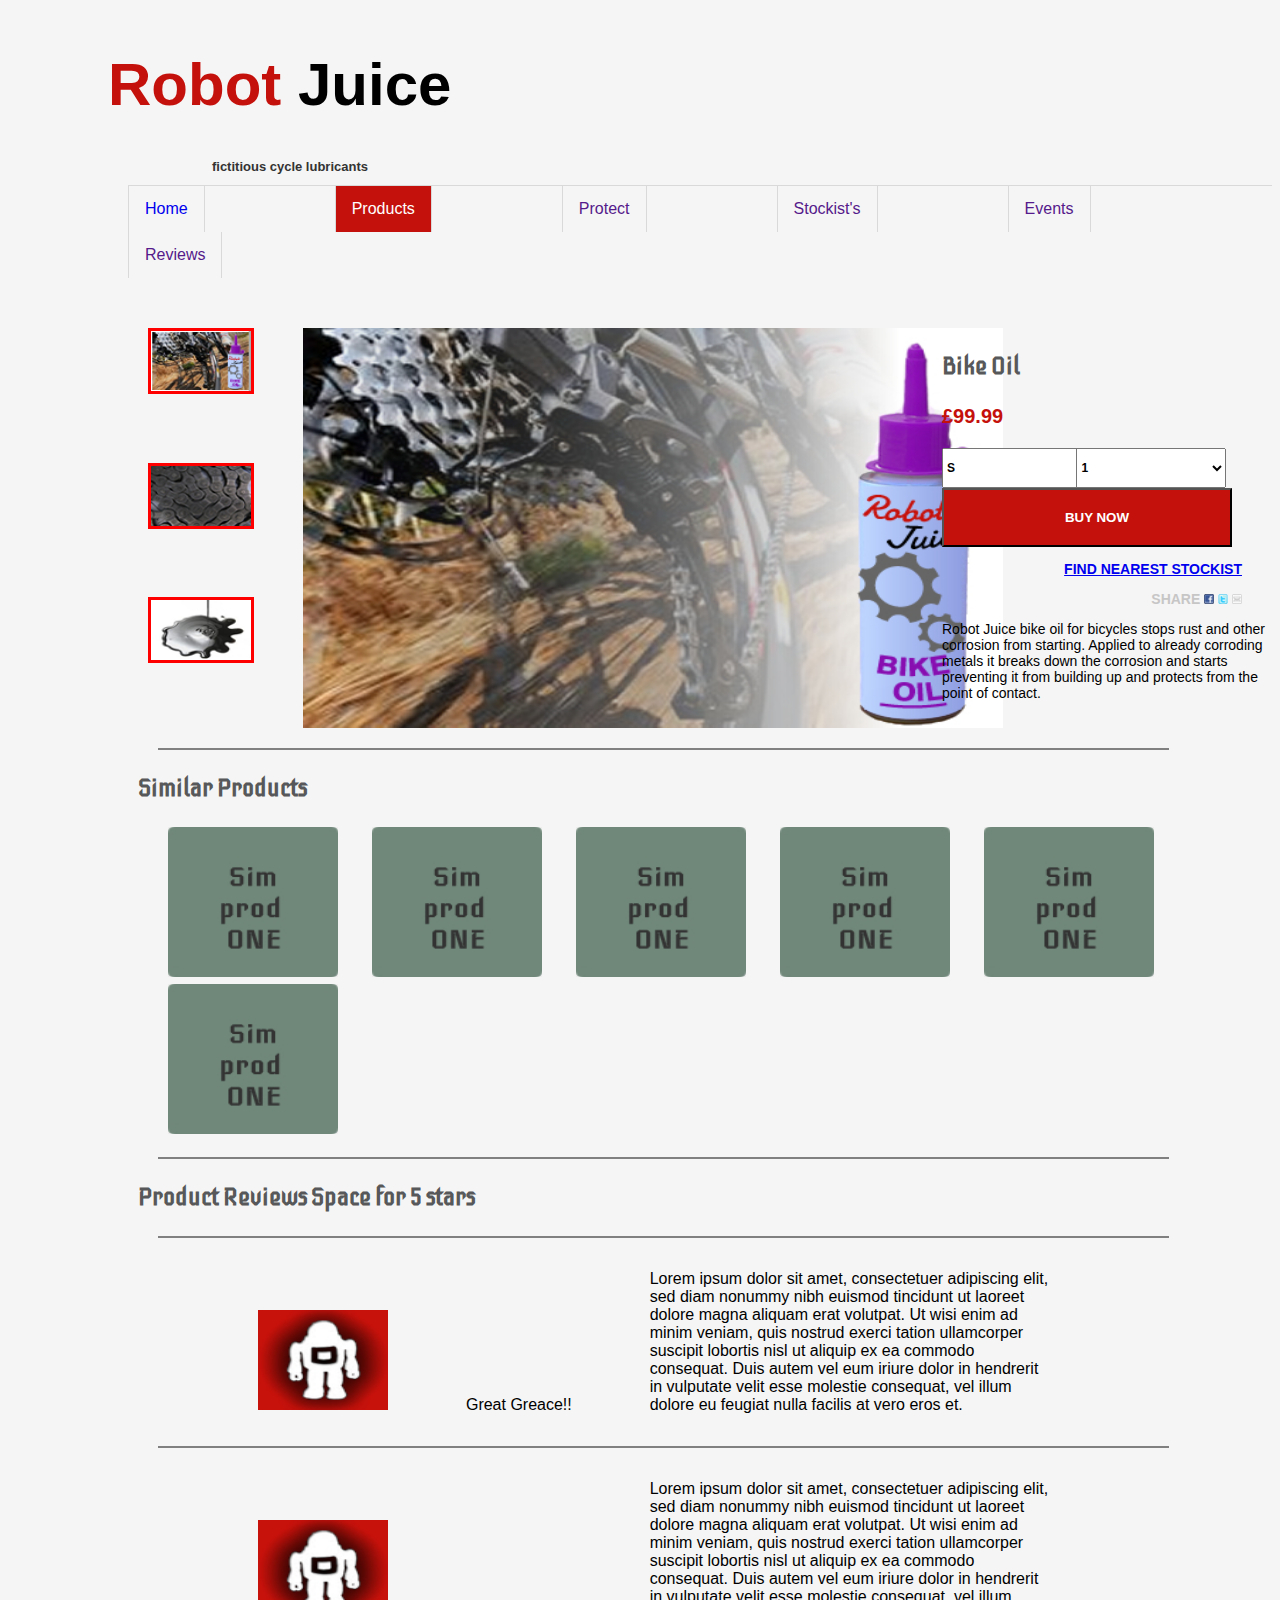
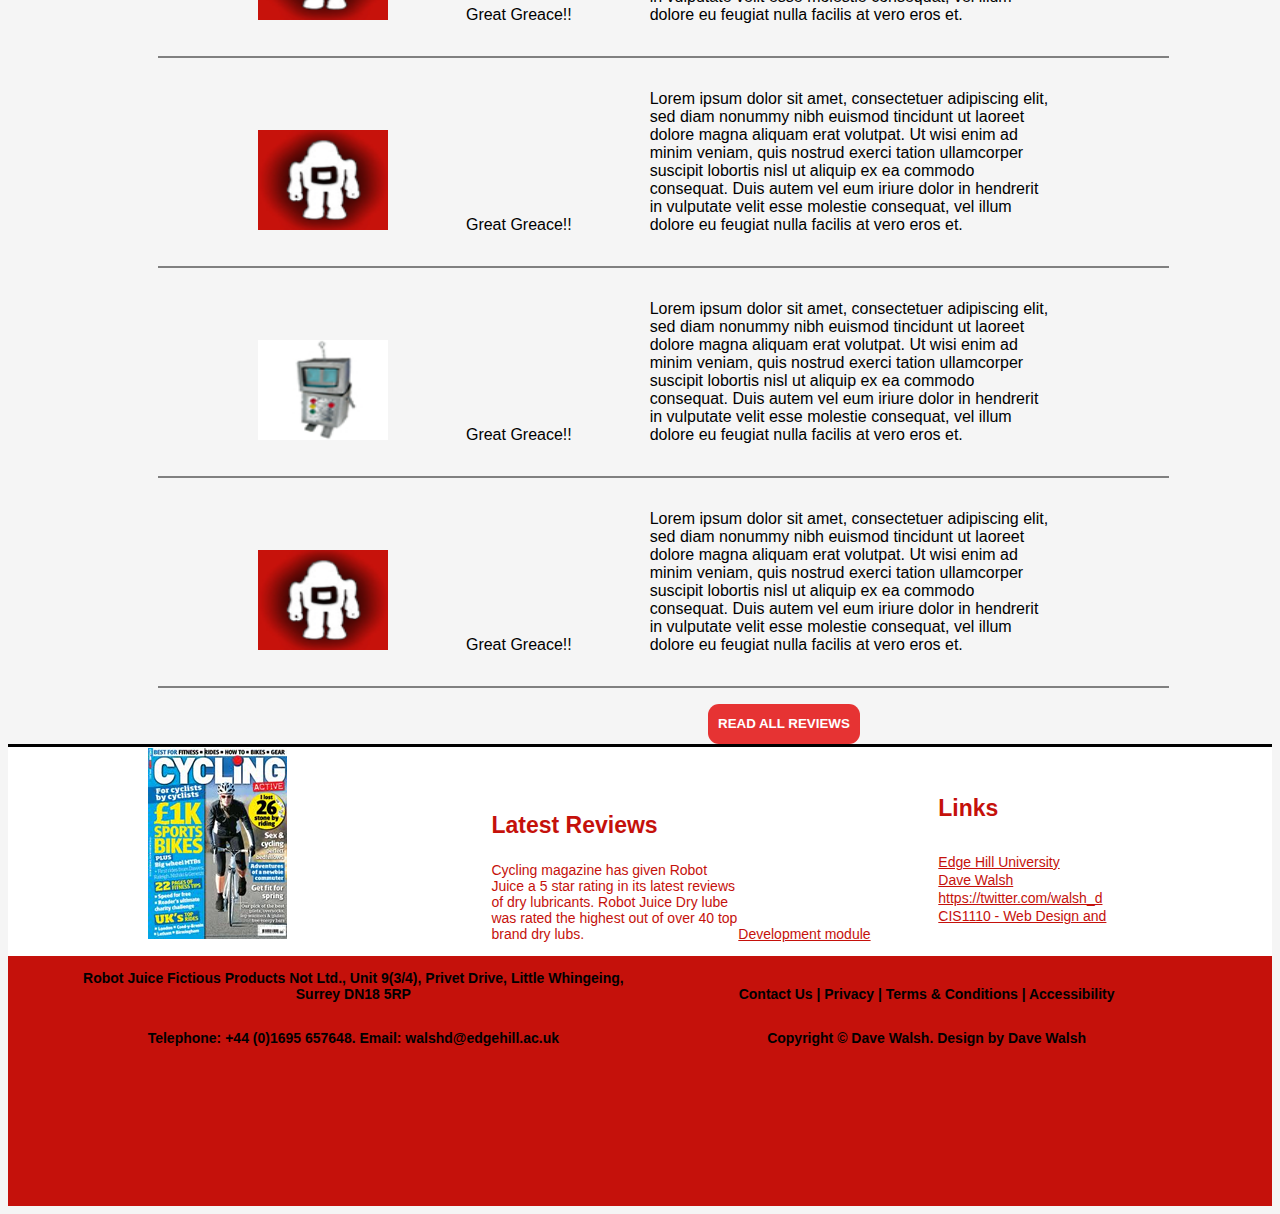
<file: product.html>
<!DOCTYPE html>
<html lang="zxx">
<head>
	<meta charset="UTF-8">
	<meta name="viewport" content="width=device-width, initial-scale=1">
	<title>Product Page</title>
	<link rel="stylesheet" href="style.css"/>
	<link rel="stylesheet" href="grid.css"/>
	<link href="http://fonts.cdnfonts.com/css/damion" rel="stylesheet">
	<link href='https://fonts.googleapis.com/css?family=Iceberg' rel="stylesheet">
	       
</head>
<body>
	<header> <!-- contains the logo, copied from index page -->
		<h1><span class="Robot">Robot</span> <span class="Juice">Juice</span></h1>
		<h2>fictitious cycle lubricants</h2>
	</header>
	<section class="navbar"> <!-- contains menu navigation bar, copied from index page but switched to show that its the product page that the user is currently on -->
		<nav>
			<ul>
				<li ><a href="index.html">Home</a></li>
				<li><a class="active" href="product.html">Products</a></li>
				<li><a href="">Protect</a></li>
				<li><a href="">Stockist's</a></li>
				<li><a href="">Events</a></li>
				<li><a href="">Reviews</a></li>
			</ul>
		</nav>
	</section>
	<main> 
	<section class="productwrapper"> <!-- this section holds the grid at the top of the product page, this includes the 3 smaller thumbnails,the larger image, and the purchasing information regarding the product -->
		<section class="productimg1">
			<img src="images/prod-thumb1.jpg" alt="Product Thumbnail 1" class="productimages" id="image1id" />
		</section>
		<section class="productimg2">
			<img src="images/prod-thumb2.jpg" alt="Product Thumbnail 2" class="productimages" id="image2id" />
		</section>	
		<section class="productimg3">
			<img src="images/prod-thumb3.jpg" alt="Product Thumbnail 3" class="productimages" id="image3id" />
		</section>
		<section class="largeimage1">
			<img src="images/robotjuicebikeoil.jpg" alt="Large Product 1" class="largeproductimages" id="image4id" />
		</section>
		<section class="productinfo">
			<p id="productname">Bike Oil</p>
			<p id="price">£99.99</p>
			<p id="dropdown">
			<section class="dropdown1">
				<form action="#">
					<select name="size" id="size" value="size"> <!-- links to css, using select automatically creates a drop down menu, no javascript was needed, code was replicated for quantity, but option values were changed -->
						<option value="S">S</option>
						<option value="M">M</option>
						<option value="L">L</option>
						<option value="XL">XL<option>
					</select>
				</form>
			</section>
			<section class="dropdown2">
				<form action="#">
					<select name="quantity" id="qty" value="quantity">
						<option value="1">1</option>
						<option value="2">2</option>
						<option value="3">3<option>
						<option value="4">4<option>
						<option value="5">5<option>
					</select>
				</form>
			</section>
			<button type="button" action="#" id="buybtn">BUY NOW</button> <!-- buy button acts and looks like a button but doesnt do anything -->
			<p id="nearstock" class="buytext"><a href="https://www.google.com/maps" target="_blank">FIND NEAREST STOCKIST</a></p> <!-- takes the user to the google maps home page when clicked, doesnt show any other information -->
			<p class="buytext" id="share">SHARE
				<img src="images/facebook.jpg" alt="fblogo" class="buyimgs" id="fbimg" /> <!-- unable to add a link to any of these images as a link cant just be added to an img tag, it needs to be added to an a tag, which cant be implemented without changing the layout of the page -->
				<img src="images/twitter.jpg" alt="twtlogo" class="buyimgs" id="twtimg" />
				<img src="images/email.jpg" alt="emaillogo" class="buyimgs" id="emailimg" />
			</p>
			<p id="buydesc">
			Robot Juice bike oil for bicycles stops rust and other corrosion from starting. Applied to already
			corroding metals it breaks down the corrosion and starts preventing it from building up and protects
			from the point of contact.</p>
		</section>
	</section>
	<p class="reviewborder"></p>
	<section id="similarprod"> <!-- this holds the similar products images, these are all different on the original page, but i could only find the one image to use so they all look the same -->
		<p>Similar Products</p>
		<img src="images/simprod.jpg" alt="simprod" class="simprodimgs" />
		<img src="images/simprod.jpg" alt="simprod" class="simprodimgs" />
		<img src="images/simprod.jpg" alt="simprod" class="simprodimgs" />
		<img src="images/simprod.jpg" alt="simprod" class="simprodimgs" />
		<img src="images/simprod.jpg" alt="simprod" class="simprodimgs" />
		<img src="images/simprod.jpg" alt="simprod" class="simprodimgs" />
	</section>
	<section id="prodreview">
	<p class="reviewborder"></p>
		<section id="prodreviewsline1"> <!-- this holds all of the product reviews, if the website was redesigned i would change this to be a list instead of using sections as i was unable to properly use jquery and apis to bring in extra reviews -->
			<h3 id="prodreviewtitle">Product Reviews
			Space for 5 stars</h3>
		</section>
		<p class="reviewborder"></p>
		<section id="review1">
			<img src="images/reviewicon1.jpg" alt="revicon" class="reviewimage" />
			<p class="gg1">
			Great Greace!!</p>
			<p class="review1text">
			Lorem ipsum dolor sit amet, consectetuer adipiscing elit, sed diam nonummy nibh
			euismod tincidunt ut laoreet dolore magna aliquam erat volutpat. Ut wisi enim ad 
			minim veniam, quis nostrud exerci tation ullamcorper suscipit lobortis nisl ut aliquip ex 
			ea commodo consequat. Duis autem vel eum iriure dolor in hendrerit in vulputate velit 
			esse molestie consequat, vel illum dolore eu feugiat nulla facilis at vero eros et. 
			<p>
		</section>
		<p class="reviewborder"></p>
		<section id="review2">
		<img src="images/reviewicon1.jpg" alt="revicon" class="reviewimage" />
			<p class="gg1">
			Great Greace!!</p>
			<p class="review1text">
			Lorem ipsum dolor sit amet, consectetuer adipiscing elit, sed diam nonummy nibh euismod tincidunt ut laoreet dolore magna aliquam erat volutpat. Ut wisi enim ad minim veniam, quis nostrud exerci tation ullamcorper suscipit lobortis nisl ut aliquip ex ea commodo consequat. Duis autem vel eum iriure dolor in hendrerit in vulputate velit esse molestie consequat, vel illum dolore eu feugiat nulla facilis at vero eros et. 
			<p>
		</section>
		<p class="reviewborder"></p>
		<section id="review3">
		<img src="images/reviewicon1.jpg" alt="revicon" class="reviewimage" />
			<p class="gg1">
			Great Greace!!</p>
			<p class="review1text">
			Lorem ipsum dolor sit amet, consectetuer adipiscing elit, sed diam nonummy nibh euismod tincidunt ut laoreet dolore magna aliquam erat volutpat. Ut wisi enim ad minim veniam, quis nostrud exerci tation ullamcorper suscipit lobortis nisl ut aliquip ex ea commodo consequat. Duis autem vel eum iriure dolor in hendrerit in vulputate velit esse molestie consequat, vel illum dolore eu feugiat nulla facilis at vero eros et. 
			<p>
		</section>
		<p class="reviewborder"></p>
		<section id="review4">
		<img src="images/reviewicon2.jpg" alt="revicon" class="reviewimage"/>
			<p class="gg1">
			Great Greace!!</p>
			<p class="review1text">
			Lorem ipsum dolor sit amet, consectetuer adipiscing elit, sed diam nonummy nibh euismod tincidunt ut laoreet dolore magna aliquam erat volutpat. Ut wisi enim ad minim veniam, quis nostrud exerci tation ullamcorper suscipit lobortis nisl ut aliquip ex ea commodo consequat. Duis autem vel eum iriure dolor in hendrerit in vulputate velit esse molestie consequat, vel illum dolore eu feugiat nulla facilis at vero eros et. 
			<p>
		</section>
		<p class="reviewborder"></p>
		<section id="review5">
		<img src="images/reviewicon1.jpg" alt="revicon"  class="reviewimage" />
			<p class="gg1">
			Great Greace!!</p>
			<p class="review1text">
			Lorem ipsum dolor sit amet, consectetuer adipiscing elit, sed diam nonummy nibh euismod tincidunt ut laoreet dolore magna aliquam erat volutpat. Ut wisi enim ad minim veniam, quis nostrud exerci tation ullamcorper suscipit lobortis nisl ut aliquip ex ea commodo consequat. Duis autem vel eum iriure dolor in hendrerit in vulputate velit esse molestie consequat, vel illum dolore eu feugiat nulla facilis at vero eros et. 
			<p>
		</section>
		<p class="reviewborder"></p>
		<section id="readmore">
			<button class="readrev">READ ALL REVIEWS</button> <!-- read similar to buy button, looks and acts like a button but doesnt do anythign when clicked as jquery couldnt properly be set up. -->
			</section>
	<section class="reviewlinks">  <!-- the rest of the code was copied across from the index page as its the exact same -->	
	
		<img src="images/cyclemagazine.jpg" alt="Cycle Magazine" id="reviewlinks21" class="cyclemagimage" />
		<section class="reviews" id="reviewlinks22"> 
			<h3 id="reviewheading">Latest Reviews</h3>
			<p id="reviewtext">Cycling magazine has given Robot Juice a 5 star rating in its latest reviews of dry lubricants. Robot Juice Dry lube was rated the highest out of over 40 top brand dry lubs.</p>
		</section>
		<section class="links" id="reviewlinks23">
			<h4 id="linkheading">Links</h4>
			<a href="https://www.edgehill.ac.uk/" class="linktext"target="_blank">Edge Hill University</a>
			<a href="https://www.linkedin.com/in/dave-walsh-57680527/" class="linktext"target="_blank">Dave Walsh</a>
			<a href="https://twitter.com/walsh_d/" class="linktext"target="_blank">https://twitter.com/walsh_d</a>
			<a href="https://www.edgehill.ac.uk/courses/software-engineering/tab/modules/" class="linktext"target="_blank">CIS1110 - Web Design and Development module</a>
		</section>
	</section>
	</main>
	<section class="footer">
		<section>
			<p class="line1"><b>Robot Juice Fictious Products Not Ltd., Unit 9(3/4), Privet Drive, Little Whingeing, Surrey DN18 5RP</b></p>
			<p class="line1"><b>Contact Us | Privacy | Terms & Conditions | Accessibility</b></p>
		</section>
		<section>
			<p class="line2"><b>Telephone: +44 (0)1695 657648. Email: walshd@edgehill.ac.uk</b></p>
			<p class="line2"><b>Copyright &copy; Dave Walsh. Design by Dave Walsh</b></p>
		</section>
	</section>
</body>
</html>
</file>
<file: style.css>
@media only screen and (min-width: 800px){ /* styling for desktop only*/
	h1 {
		font-family: 'Damion', sans-serif;
		font-size: 60px; 
		
	}

	.Robot{
		color: #C5110B
	}

	.Juice{
		color: #000000
	}

	h2{
		font-size: 13px;
		color: #333333;
		text-align: right;
		width: 260px;
		font-family: 'arial';
		
	}

	header{
		margin-left: 100px;
		margin-top: 50px;
	}

	li {
		float: left;
		margin-right: 130px;
		border-right: 1px solid #d9d9d9;
		color: #d9d9d9;
		border-left: 1px solid #d9d9d9;
	}

	li a{
		display: block;
		text-align: center;
		padding: 14px 16px;
		text-decoration: none;
	}

	body{
		background-color: #f5f5f5;
		font-family: 'arial';
	}

	ul{
		list-style-type: none;
		margin: 0;
		padding: 0;
		overflow: hidden;
		background-color: #f5f5f5;
		margin-left: 120px;
		border-top: 1px solid #d9d9d9;
	}

	li a:hover{
		background-color: #ededed;
		color: black;
	}

	.active{
		background-color: #C5110B;
		color: white;
	}

	.image1{
		margin-left: 120px;
	}

	#robotbanner{
		width: 1155px;
		height: 500px;
	}

	#oilimg{
		 width: 250px;
		 height: 200px;
	}

	#dlubricantimg{
		 width: 250px;
		 height: 200px;
	}
	#wlubricantimg{
		 width: 250px;
		 height: 200px;
	}
	#previewsimg{
		 width: 250px;
		 height: 200px;
	}
	.product{
		font-family: 'Iceberg'; 
		font-size:30px;
		color: #575859;
		margin-left: 277.5px;
		width: 800px;
		text-align: center;
	}

	.productheaders{
		font-family: 'Iceberg';
		font-size: 24px;
		color: #575859;
		font-weight: bold;
	}

	.producttext{
		font-family: 'arial';
		font-size: 12px;
	}

	#box1{
		width: 21.5%;
		display: inline-block;
	}

	#box2{
		width: 21.5%;
		display: inline-block;
	}

	#box3{
		width: 21.5%;
		display: inline-block;
	}

	#box4{
		width: 21.5%;
		display: inline-block;
	}

	.container{
		margin-left: 120px;
	}

	#underoil{
		width: 80%;
	}

	#underdlubricant{
		width: 70%;
	}

	#underwlubricant{
		width: 75%;
	}

	#underpreviews{
		width: 75%;
	}

	#latest{
		font-family: 'Iceberg';
		font-size: 24px;
		color: #575859;
		font-weight: bold;
	}

	.nheading{
		color:#ba8a75;
		font-weight: bold;
		font-size: 14px;
	}

	.ntext{
		font-size: 12px;
		
	}

	.ndate{
		color:#f71919;
		font-weight: bold;
		font-size: 11px;
		font-style: italic;
		text-align: right;
	}

	.news{
		margin-left: 120px;
		
	}

	.pollheaders{
		font-family: 'Iceberg';
		font-size: 24px;
		color: #575859;
		font-weight: bold;
	}

	#polltext{
		color: #f71919;
		font-size: 12px;

	}

	.polloption{
		font-size: 13px;
	}

	.comptext{
		font-size: 12px;
	}

	h2{
		margin-right: 400px;
	}

	#section31{
		display:inline-block;
		width: 27%;
	}

	#section32{
		display:inline-block;
		width: 27%;
	}


	.poll{
		margin-left: 300px;
	}

	.poll{
		background-color: white;
		padding: 50px;
	}

	#reviewheading{
		font-size: 23px;
		color: #C5110B;
		margin-left: 200px;
	}

	#linkheading{
		font-size: 23px;
		color: #C5110B;
		margin-left: 200px;
	}

	#reviewtext{
		font-size: 14px;
		color: #C5110B;
		width: 250px;
		margin-left: 200px;
	}

	.linktext{
		font-size: 14px;
		color: #C5110B;
		margin-left: 200px;
		width: 500px;
	}

	.reviewlinks{
		
		background-color: white;
		border-top: black solid;
	}

	.reviewlinks21{
		display: inline-block;
		width: 35%;
		width:110px;
		height: 150px;
	}

	#reviewlinks22{
		display: inline-block;
		width: 35%;
	}

	#reviewlinks23{
		display: inline-block;
		width: 35%;
	}


	.cyclemagimage{
		max-width: 150px;
		margin-left: 140px;
	}

	#greybreak{
		padding: 20px;
	}

	.footer{
		width: 100%;
		background-color: #C5110B;
		text-align: center;
		height: 250px;
	}

	.line1{
		display: inline-block;
		width: 45%;
		font-size: 14px;
	}

	.line2{
		display: inline-block;
		width: 45%;
		font-size: 14px;
	}

	.productimages{
		border: red solid;
		margin-left: 140px;
	}


	.productinfo{
		margin-left: 50px;

	}

	#productname{
		font-family: 'Iceberg';
		font-size: 24px;
		color: #575859;
		font-weight: bold;
	}



	.dropdown1{
		position: relative;
		display: inline-block;
		font-size: 12px;
		font-weight: bold;
		width: 130px;
		height: 40px;	
	}
	#size{
		width: 150px;
		height: 40px;
		font-size: 12px;
		font-weight: bold;
	}





	#price{
		font-size: 20px;
		font-weight: bold;
		color: #C5110B;
	}

	.productwrapper{
		margin-top: 50px;
	}



	.dropdown2{
		position: relative;
		display: inline-block;
		cursor: pointer;
	}

	#qty{
		width: 150px;
		height: 40px;
		font-size: 12px;
		font-weight: bold;
	}
	#buybtn{
		background-color: #C5110B;
		color: white;
		padding-left: 50px;
		padding-top: 20px;
		padding-right: 30px;
		padding-bottom: 20px;
		margin-right: 40px;
		text-align: center;
		font-weight: bold;
		cursor: pointer;
		width: 290px;
	}

	.buytext{
		text-align: right;
		font-size: 14px;
		font-weight: bold;
		color: #C7C6C6;
		margin-right: 30px;
	}

	#buydesc{
		font-size: 14px;
	}

	#similarprod{
		font-family: 'Iceberg';
		font-size: 24px;
		color: #575859;
		font-weight: bold;
		margin-left: 130px;
	}

	.simprodimgs{
		margin-left: 30px;
		width: 170px;
		height: 150px;
	}

	#prodreviewtitle{
		font-family: 'Iceberg';
		font-size: 24px;
		color: #575859;
		font-weight: bold;
		margin-left: 130px;
	}

	#review1{
		margin-left: 250px;
		width: 100%;
		padding: 0;

	}

	.reviewimage{
		display: inline-block;
		width: 130px;
		height: 100px;
	}

	.gg1{
		width: 20%;
		height: 100%;
		display: inline-block;
		text-align: center;
	}

	.review1text{
		width: 32%;
		height: 100%;
		display: inline-block;
	}

	#review2{
		margin-left: 250px;
		width: 100%;
		padding: 0;
	}
	#review3{
		margin-left: 250px;
		width: 100%;
		padding: 0;
	}
	#review4{
		margin-left: 250px;
		width: 100%;
		padding: 0;
	}
	#review5{
		margin-left: 250px;
		width: 100%;
		padding: 0;
	}

	.reviewborder{
		border-bottom: 2px solid grey;
		width: 80%;
		margin-left: 150px;
	}



	.readrev{
		background-color: #E63333;
		color: white;	
		border: none;
		border-radius: 11px;
		height: 40px;
		margin-left: 700px;
		padding: 10px;
		font-weight: bold;
	}
		
	#image1id{
		width: 100px;
		height: 60px;
	}
	#image2id{
		width: 100px;
		height: 60px;
	}
	#image3id{
		width: 100px;
		height: 60px;
	}
	#image4id{
		width: 700px;
		height: 400px;
	}
	#fbimg{
		width: 10px;
		height: 10px;
	}
	#twtimg{
		width:10px;
		height: 10px;
	}
	#emailimg{
		width: 10px;
		height: 10px;
	}
	#reviewlinks240{
		display: inline-block;
		width: 50%;
	}
	#reviewlinks241{
		display: inline-block;
		width: 25%;
	}
	#reviewlinks242{
		display: inline-block;
		width: 25%;
	}
	.result{
		display: none;
	}
}

@media only screen and (max-width: 800px){ /* styling for mobile version*/
	.navbar{
		width: 100%;
	}
	.image1{
		width: 100%;
	}
	.product{
		width: 100%;
	}
	.container{
		width: 100%;
	}
	.newspoll{
		width: 100%;
	}
	.reviewlinks{
		width: 100%;
	}
	.footer{
		width: 100%;
	}
	.productwrapper{
		width: 100%;
	}
	.similarprod{
		width: 100%;
	}
	.prodreview{
		width: 100%;
	}
}
</file>
<file: grid.css>
.productwrapper{
	display: grid;
	grid-template-columns: 1fr 1fr 1fr 1fr;
	grid-auto-rows: 1fr 1fr	1fr 1fr;
}

.productimg1{
	grid-column: 1;
	grid-row: 1 / 2;
}

.productimg2{
	grid-column: 1;
	grid-row: 2 / 3;
}

.productimg3{
	grid-column: 1;
	grid-row: 3 / 4;
}

.largeimage1{
	grid-column: 2 / 4;
	grid-row: 1 / 4;
}

.productinfo {
	grid-column: 4 / 5;
	grid-row: 1 / 4;
}
</file>
